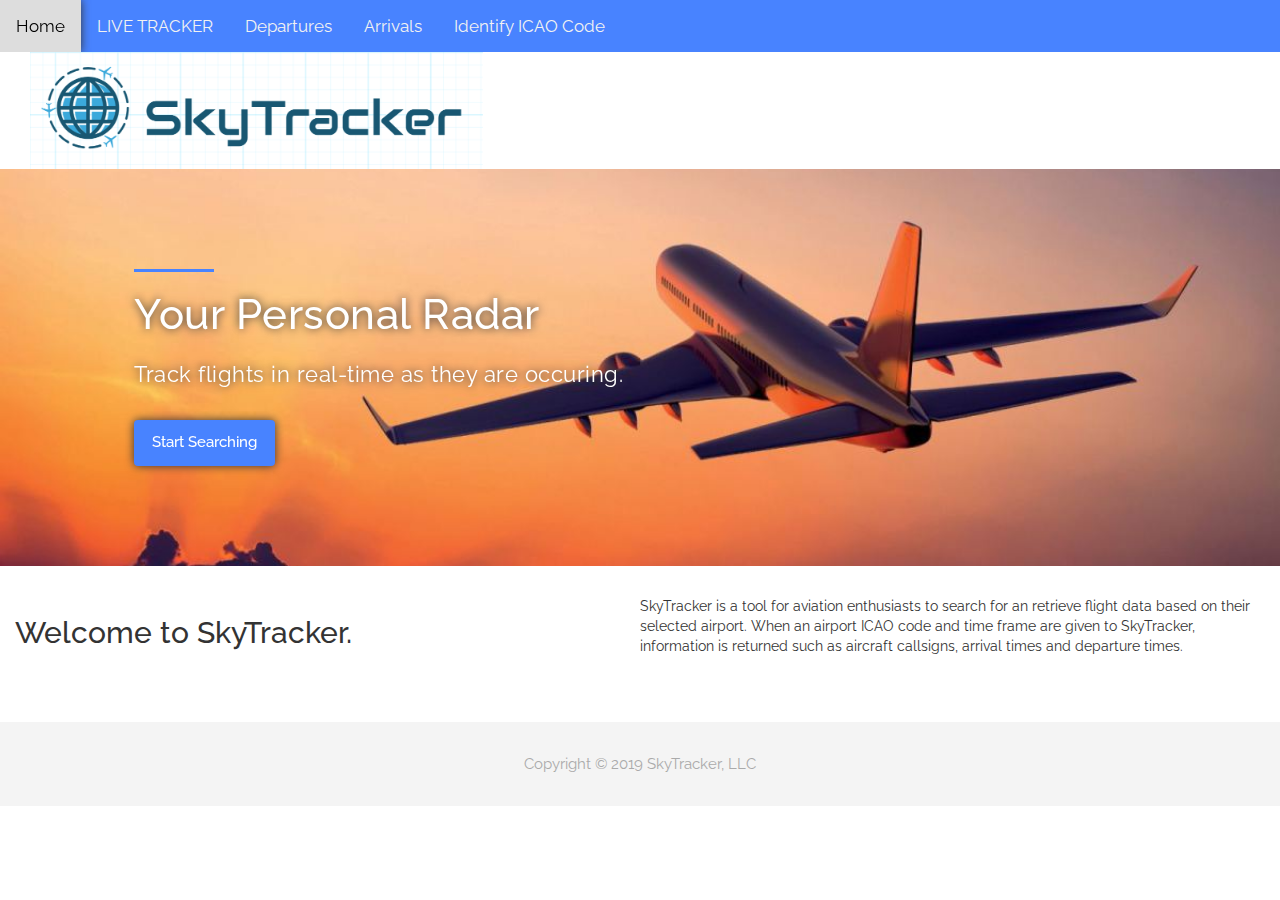
<file: index.html>
<!DOCTYPE html>
<html>

<head>
    <meta charset="utf-8">
    <meta http-equiv="X-UA-Compatible" content="IE=edge,chrome=1">
    <meta name="description" content="">
    <meta name="viewport" content="width=device-width, initial-scale=1">

    <title>SkyTracker - Real Time Aviation Data - Home</title>

    <link rel="shortcut icon" href="favicon.ico" />
    <link rel="stylesheet" href="css/bootstrap.min.css">
    <link rel="stylesheet" href="css/bootstrap-theme.min.css">
    <link rel="stylesheet" href="css/fontAwesome.css">
    <link rel="stylesheet" href="css/main.css">
    <link rel="stylesheet" href="https://cdnjs.cloudflare.com/ajax/libs/font-awesome/4.7.0/css/font-awesome.min.css">
    <link href="https://fonts.googleapis.com/css?family=Raleway:100,200,300,400,500,600,700,800,900" rel="stylesheet">
</head>

<body>
    <div class="wrap">
        <header id="header">
            <div class="container">
                <div class="topnav" id="myTopnav">
                    <a href="index.html" class="active">Home</a>
                    <a href="live.html">LIVE TRACKER</a>
                    <a href="departure.html">Departures</a>
                    <a href="arrival.html">Arrivals</a>
                    <a href="cities.html">Identify ICAO Code</a>
                    <a href="javascript:void(0);" class="icon" onclick="myFunction()">
                        <i class="fa fa-bars"></i>
                    </a>
                </div>
                <div class="row">
                    <div class="col-md-12">
                        <div class="logo">
                            <img src="img/skytrackerlogo.png" width="200" alt="SkyTracker Logo">
                        </div>
                    </div>
                </div>
            </div>
        </header>
    </div>

    <section class="banner" id="top">
        <div class="container">
            <div class="row">
                <div class="col-md-10 col-md-offset-1">
                    <div class="banner-caption">
                        <div class="line-dec"></div>
                        <h2 id="big-banner-text">Your Personal Radar</h2>
                        <span>Track flights in real-time as they are occuring.</span>
                        <div class="blue-button" id="blue-button">
                            <a class="scrollTo" data-scrollTo="popular" href="arrival.html">Start Searching</a>
                        </div>
                    </div>
                </div>
            </div>
        </div>
    </section>

    <footer>
        <div class="container">
            <div class="row">
                <div class="grid-container">
                    <div class="footer-header">

                    </div>
                    <div class="sub-body1">
                        <h2>Welcome to SkyTracker.</h2>
                    </div>
                    <div class="sub-body2">
                        SkyTracker is a tool for aviation enthusiasts to search for an retrieve flight data based on their selected airport. When an airport ICAO code and time frame are given to SkyTracker, information is returned such as aircraft callsigns, arrival times and
                        departure times.
                    </div>
                </div>
            </div>
        </div>
    </footer>

    <div class="sub-footer">
        <p>Copyright &copy; 2019 SkyTracker, LLC</p>
    </div>

    <script src="https://ajax.googleapis.com/ajax/libs/jquery/1.11.2/jquery.min.js" type="text/javascript"></script>
    <script>
        window.jQuery || document.write('<script src="js/vendor/jquery-1.11.2.min.js"><\/script>')
    </script>
    <script src="js/vendor/bootstrap.min.js"></script>
    <script src="js/responsivemenu.js"></script>
    <script src="js/arrivals.js"></script>
</body>

</html>
</file>
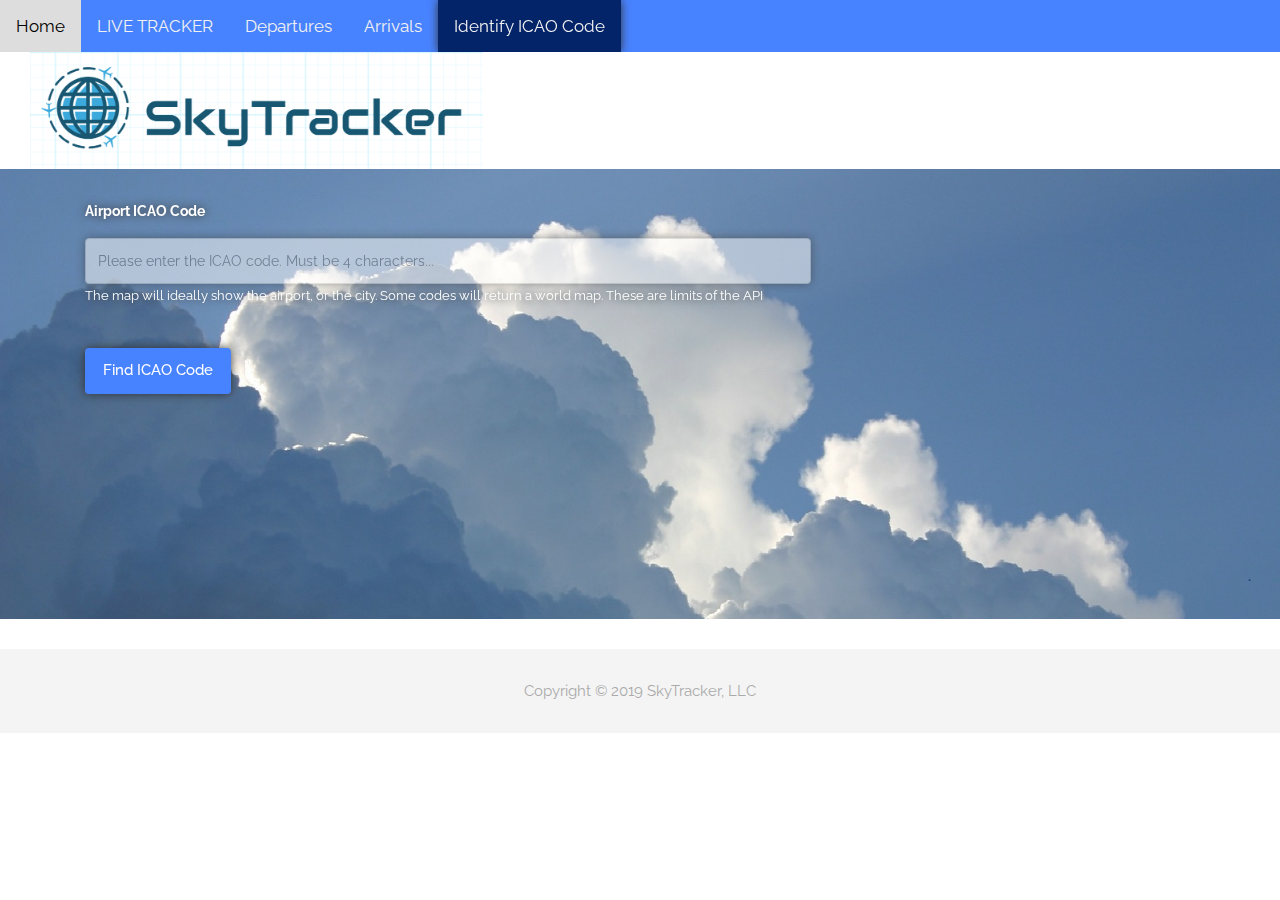
<file: cities.html>
<!DOCTYPE html>
<html>

<head>
    <meta charset="utf-8">
    <meta http-equiv="X-UA-Compatible" content="IE=edge,chrome=1">
    <title>SkyTracker - ICAO Code Lookup</title>

    <meta name="description" content="">
    <meta name="viewport" content="width=device-width, initial-scale=1">

    <link rel="shortcut icon" href="favicon.ico" />
    <link rel="stylesheet" href="css/bootstrap.min.css">
    <link rel="stylesheet" href="css/bootstrap-theme.min.css">
    <link rel="stylesheet" href="css/fontAwesome.css">
    <link rel="stylesheet" href="css/main.css">
    <link rel="stylesheet" href="css/form.css">
    <link rel="stylesheet" href="https://cdnjs.cloudflare.com/ajax/libs/font-awesome/4.7.0/css/font-awesome.min.css">

    <link href="https://fonts.googleapis.com/css?family=Raleway:100,200,300,400,500,600,700,800,900" rel="stylesheet">

</head>

<body>
    <div class="wrap">
        <header id="header">
            <div class="container">
                <div class="topnav" id="myTopnav">
                    <a href="index.html">Home</a>
                    <a href="live.html">LIVE TRACKER</a>
                    <a href="departure.html">Departures</a>
                    <a href="arrival.html">Arrivals</a>
                    <a href="cities.html" class="active">Identify ICAO Code</a>
                    <a href="javascript:void(0);" class="icon" onclick="myFunction()">
                        <i class="fa fa-bars"></i>
                    </a>
                </div>
                <div class="row">
                    <div class="col-md-12">
                        <div class="logo">
                            <img src="img/skytrackerlogo.png" width="200" alt="SkyTracker Logo">
                        </div>
                    </div>
                </div>
            </div>
        </header>
    </div>

    <div class="formcontainer">
        <div class="row">
            <div class="col-25" id="cityName">
                <label class="form-titles" for="fname">Airport ICAO Code</label>
            </div>
            <div class="col-75" id="citytNameField">
                <input type="text" id="icao-code" name="city" placeholder="Please enter the ICAO code. Must be 4 characters...">
                <p id="map-disclaimer">The map will ideally show the airport, or the city. Some codes will return a world map. These are limits of the API</p>
            </div>
        </div>
        <div class="row">
            <div class="col-25" id="subject">
            </div>
            <div class="blue-button">
                <a class="scrollTo" data-scrollTo="popular" id="city-button">Find ICAO Code</a>
            </div>
            <div class="row" id="output-title">

            </div>
            <div class="row" id="output-field">

            </div>
        </div>
    </div>
    </div>

    <footer>
        <div class="container">

        </div>
    </footer>

    <div class="sub-footer">
        <p>Copyright &copy; 2019 SkyTracker, LLC</p>
    </div>

    <script src="https://ajax.googleapis.com/ajax/libs/jquery/1.11.2/jquery.min.js" type="text/javascript"></script>
    <script>
        window.jQuery || document.write('<script src="js/vendor/jquery-1.11.2.min.js"><\/script>')
    </script>

    <script src="js/vendor/bootstrap.min.js"></script>
    <script src="js/responsivemenu.js"></script>
    <script src="js/icao.js"></script>
</body>

</html>
</file>
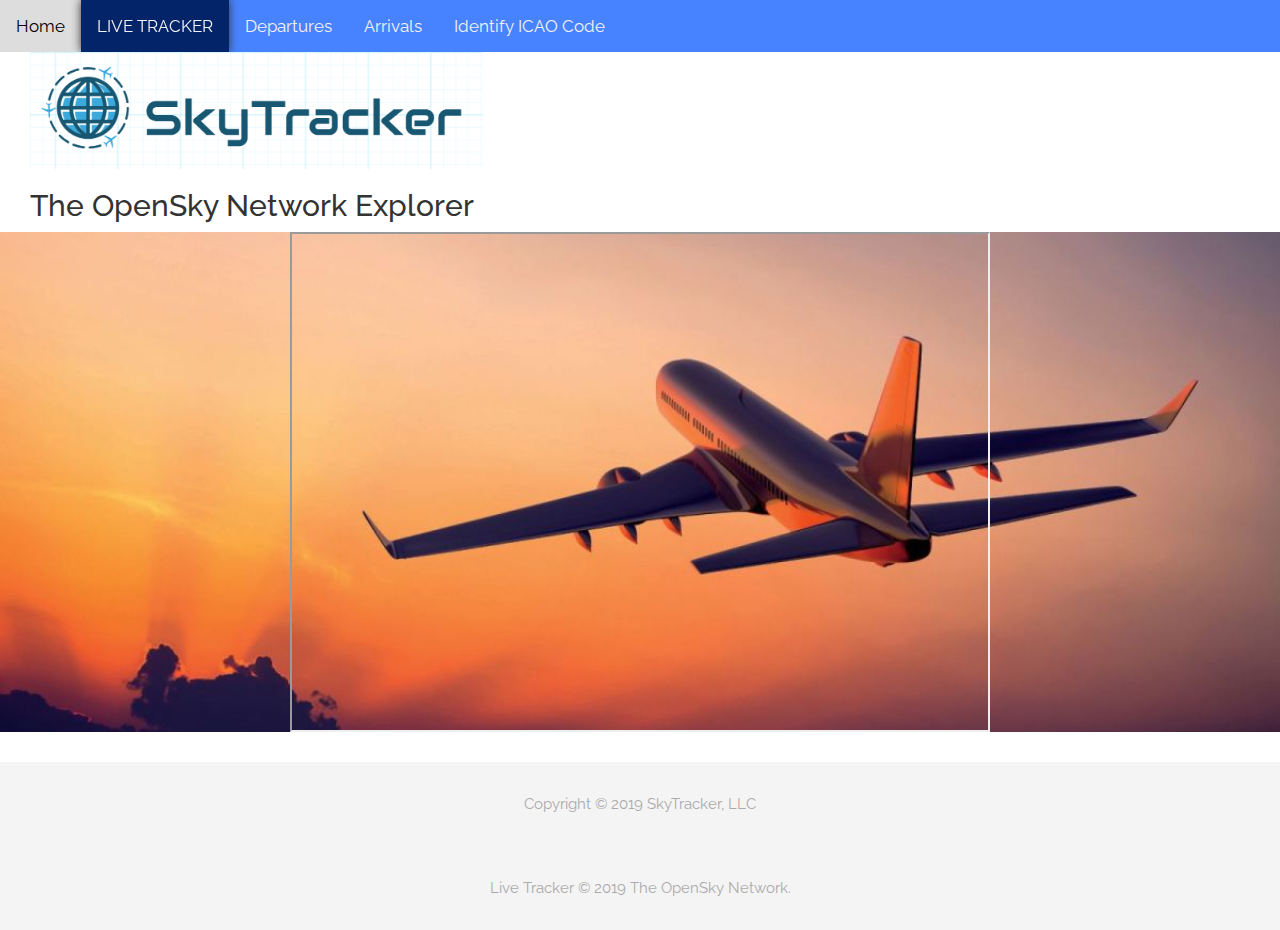
<file: live.html>
<!DOCTYPE html>
<html>

<head>
    <meta charset="utf-8">
    <meta http-equiv="X-UA-Compatible" content="IE=edge,chrome=1">
    <title>SkyTracker - OpenSky Explorer</title>

    <meta name="description" content="">
    <meta name="viewport" content="width=device-width, initial-scale=1">

    <link rel="shortcut icon" href="favicon.ico" />
    <link rel="stylesheet" href="css/bootstrap.min.css">
    <link rel="stylesheet" href="css/bootstrap-theme.min.css">
    <link rel="stylesheet" href="css/fontAwesome.css">
    <link rel="stylesheet" href="css/main.css">
    <link rel="stylesheet" href="https://cdnjs.cloudflare.com/ajax/libs/font-awesome/4.7.0/css/font-awesome.min.css">

    <link href="https://fonts.googleapis.com/css?family=Raleway:100,200,300,400,500,600,700,800,900" rel="stylesheet">
</head>

<body>
    <div class="wrap">
        <header id="header">
            <div class="container">
                <div class="topnav" id="myTopnav">
                    <a href="index.html">Home</a>
                    <a href="live.html" class="active">LIVE TRACKER</a>
                    <a href="departure.html">Departures</a>
                    <a href="arrival.html">Arrivals</a>
                    <a href="cities.html">Identify ICAO Code</a>
                    <a href="javascript:void(0);" class="icon" onclick="myFunction()">
                        <i class="fa fa-bars"></i>
                    </a>
                </div>
                <div class="row">
                    <div class="col-md-12">
                        <div class="logo">
                            <img src="img/skytrackerlogo.png" width="200" alt="SkyTracker Logo">
                            <h2>The OpenSky Network Explorer</h2>
                        </div>
                    </div>
                </div>
            </div>
        </header>
    </div>
    <!--This section contains the iframe containing the live map from OpenSky API-->
    <section class="banner" id="top">
        <div class="container_live">
            <iframe src="https://opensky-network.org/iframe?c=28.950671209501403,-82.45729230903761&z=8" width="700px" height="500px"></iframe>
        </div>
    </section>

    <footer>
        <div class="container">

        </div>
    </footer>

    <div class="sub-footer">
        <p>Copyright &copy; 2019 SkyTracker, LLC</p>
        <p>Live Tracker &copy; 2019 The OpenSky Network.</p>
    </div>

    <script src="https://ajax.googleapis.com/ajax/libs/jquery/1.11.2/jquery.min.js" type="text/javascript"></script>
    <script>
        window.jQuery || document.write('<script src="js/vendor/jquery-1.11.2.min.js"><\/script>')
    </script>

    <script src="js/vendor/bootstrap.min.js"></script>
    <script src="js/responsivemenu.js"></script>
</body>

</html>
</file>
<file: css/main.css>
body {
    font-family: 'Raleway', 'sans-serif';
    background-color: #fff;
}

ul {
    list-style: none;
    margin: 0;
    padding: 0;
}

p {
    font-size: 13px;
    color: #fff;
    line-height: 24px;
    left: 0.25px;
}

#map-disclaimer {
    margin-left: 50px;
    filter: drop-shadow(0 0 5px #333);
}

section {
    padding-top: 80px;
}

.section-heading {
    text-align: center;
    margin-bottom: 60px;
}

.section-heading span {
    font-size: 17px;
    display: block;
    margin: 0px;
    color: #4883ff;
}

.section-heading h2 {
    margin-bottom: 0px;
    margin-top: 14px;
    font-size: 23px;
    font-weight: 600;
    color: #232323;
    letter-spacing: 0.5px;
}

.blue-button a {
    display: inline-block;
    background-color: #4883ff;
    color: #fff;
    font-size: 15px;
    font-weight: 500;
    padding: 10px 16px;
    text-decoration: none;
    border: 2px solid #4883ff;
    border-radius: 4px;
    transition: all 0.5s;
    filter: drop-shadow(0 0 5px #333);
}

.blue-button a:hover {
    background-color: transparent;
    color: #fff;
    border: 2px solid #fff
}


/* Header Style */

.cf:before,
.cf:after {
    content: '';
    display: table;
    visibility: hidden;
}

.cf:after {
    clear: both;
}

.cf {
    *zoom: 1;
}

#header {
    overflow: visible;
    position: relative;
    background-color: #fff;
}


/* Add a black background color to the top navigation */

.topnav {
    background-color: #4883ff;
    overflow: hidden;
}


/* Style the links inside the navigation bar */

.topnav a {
    float: left;
    display: block;
    color: #f2f2f2;
    text-align: center;
    padding: 14px 16px;
    text-decoration: none;
    font-size: 17px;
}


/* Change the color of links on hover */

.topnav a:hover {
    background-color: #ddd;
    color: black;
}


/* Add an active class to highlight the current page */

.active {
    background-color: #042469;
    color: white;
    filter: drop-shadow(0 0 5px #333);
}


/* Hide the link that should open and close the topnav on small screens */

.topnav .icon {
    display: none;
}

#header .logo {
    float: left;
}

#header .logo img {
    width: 40%;
    overflow: hidden;
}


/* Banner Style */

section.banner {
    padding: 0px;
}

.container_live {
    display: flex;
    justify-content: center
}

.banner {
    background-image: url(../img/sunsetairplane.jpg);
    background-size: cover;
    width: 100%;
    height: 100%;
    background-position: center;
    background-repeat: no-repeat;
    /* background-size: cover; */
}

.banner .banner-caption {
    padding: 100px 0px;
}

.banner .banner-caption .line-dec {
    width: 80px;
    height: 3px;
    background-color: #4883ff;
}

.banner .banner-caption h2 {
    margin-top: 20px;
    margin-bottom: 20px;
    font-size: 42px;
    letter-spacing: 0.5px;
    color: #fff;
}

#big-banner-text {
    filter: drop-shadow(0 0 5px #333);
}

.banner .banner-caption span {
    font-size: 22px;
    color: #fff;
    letter-spacing: 0.5px;
    filter: drop-shadow(0 0 5px #333);
}

.banner .banner-caption .blue-button {
    margin-top: 30px;
}

.banner .submit-form {
    border-bottom: 5px solid #4883ff;
    background-color: #fff;
    padding: 15px;
}

section.our-services .service-item .icon img {
    max-width: 100%;
}

section.our-services .service-item h4 {
    font-size: 19px;
    font-weight: 600;
    color: #232323;
    margin-top: 30px;
    margin-bottom: 15px;
}

.our-services .left-content h4 {
    font-size: 19px;
    font-weight: 600;
    color: #232323;
    margin-top: 0px;
    margin-bottom: 25px;
}

.our-services .left-content .blue-button {
    margin-top: 25px;
}

.down-services {
    border-top: 1px solid #ddd;
    margin-top: 60px;
    padding-top: 60px;
}


/* Modal button */

.modal-btn {
    display: inline-block;
    background-color: #4883ff;
    color: #fff;
    font-size: 15px;
    font-weight: 500;
    padding: 10px 16px;
    text-decoration: none;
    border: 2px solid #4883ff;
    transition: all 0.5s;
}

.modal-btn:hover {
    background-color: transparent;
    color: #4883ff;
}


/* Modal */

.modal {
    background-color: rgba(0, 0, 0, .65);
    display: none;
    overflow: auto;
    position: fixed;
    z-index: 1000;
    padding-top: 10%;
    padding-bottom: 10%;
    top: 0;
    left: 0;
    bottom: 0;
    width: 100%;
    height: 100%;
}

.modal-content .section-heading {
    text-align: left;
    margin-top: 0px!important;
}

.modal-content .section-heading h2 {
    margin-top: 10px;
}

.modal-content .left-content {
    padding: 30px;
}

.modal-content .left-content input {
    border-radius: 0px;
    padding-left: 15px;
    font-size: 13px;
    color: #aaa;
    background-color: #f4f4f4;
    border: 1px solid #eee;
    outline: none;
    box-shadow: none;
    line-height: 40px;
    height: 40px;
    width: 100%;
    margin-bottom: 25px;
}

.modal-content .left-content textarea {
    border-radius: 0px;
    padding-left: 15px;
    padding-top: 10px;
    font-size: 13px;
    color: #aaa;
    background-color: #f4f4f4;
    border: 1px solid #eee;
    outline: none;
    box-shadow: none;
    min-height: 140px;
    height: 160px;
    max-height: 180px;
    width: 100%;
    max-width: 100%;
    margin-bottom: 25px;
}

.modal-content .left-content button {
    display: inline-block;
    background-color: #4883ff;
    color: #fff;
    font-size: 15px;
    font-weight: 500;
    padding: 10px 16px;
    text-decoration: none;
    border-radius: 0px;
    border: 2px solid #4883ff;
    transition: all 0.5s;
}

.modal-content .left-content button:hover {
    background-color: transparent;
    color: #4883ff;
}

.modal-content .right-content {
    background-color: #4883ff;
    padding: 30px 30px 65px 30px;
    color: #fff;
}

.modal-content .right-content .section-heading h2 {
    color: #fff;
}

.modal-content .right-content .section-heading span {
    color: #fff;
}

.modal-content .right-content p {
    margin-bottom: 50px;
    color: #fff;
}

.modal-content .right-content ul li span {
    font-size: 13px;
    color: #fff;
    font-weight: 600;
    letter-spacing: 0.3px;
    width: 80px;
    display: inline-block;
}

.modal-content .right-content ul li a {
    font-size: 13px;
    color: #fff;
    letter-spacing: 0.5px;
    text-decoration: none;
}

.modal-content .right-content ul li {
    margin: 10px 0px;
}


/* Modal Content */

.modal-content {
    position: relative;
    top: 0px;
    width: 60%;
    margin: 0 auto;
    background-color: #fff;
    background-color: #fff;
    box-shadow: 0 8px 16px 0 rgba(0, 0, 0, 0.2), 0 6px 20px 0 rgba(0, 0, 0, 0.19);
}

.modal-animated-in {
    animation: totop-in .3s ease;
}

.modal-animated-out {
    animation: totop-out .3s ease forwards;
}

.modal-content .close {
    position: absolute;
    right: -30px;
    top: -30px;
    width: 60px;
    height: 60px;
    z-index: 9999;
    display: inline-block;
    text-align: center;
    line-height: 60px;
    background-color: #fff;
    color: #4883ff;
    border-radius: 50%;
    opacity: 1;
}

.modal-content .close:hover {
    background-color: #fff;
    color: #4883ff;
}


/* Keyframes */

@keyframes totop-in {
    0% {
        top: 600px;
        opacity: 0;
    }
    100% {
        top: 0;
        opacity: 1;
    }
}

@keyframes totop-out {
    0% {
        top: 0px;
        opacity: 1;
    }
    100% {
        top: -100%;
        opacity: 0;
    }
}

footer {
    margin-top: 30px;
}

.grid-container {
    display: grid;
    grid-template-columns: 1fr 1fr 1fr 1fr;
    grid-template-rows: 1fr 1fr;
    grid-template-areas: "sub-body1 sub-body1 sub-body2 sub-body2" ". . . ." ". . . .";
}

.sub-body1 {
    grid-area: sub-body1;
}

.sub-body2 {
    grid-area: sub-body2;
}

.sub-body1 {
    grid-area: sub-body1;
}

footer .footer-heading h4 {
    font-size: 21px;
    color: #232323;
    letter-spacing: 0.5px;
    margin-top: 15px;
    margin-bottom: 40px;
}

footer .about-st .logo {
    margin-bottom: 40px;
}

footer .about-st ul li a {
    width: 32px;
    height: 32px;
    display: inline-block;
    text-align: center;
    line-height: 32px;
    background-color: #cdcdcd;
    border-radius: 50%;
    font-size: 15px;
    color: #fff;
    margin-right: 3px;
    transition: all 0.5s;
}

footer .about-st p {
    margin-bottom: 25px;
}

footer .about-st ul li a:hover {
    background-color: #4883ff;
}

footer .contact-info p {
    margin-bottom: 25px;
}

footer .contact-info ul li {
    margin: 10px 0px;
}

footer .contact-info ul li span {
    font-size: 13px;
    color: #7a7a7a;
    font-weight: 600;
    letter-spacing: 0.3px;
    width: 80px;
    display: inline-block;
}

footer .contact-info ul li a {
    font-size: 13px;
    color: #4883ff;
    letter-spacing: 0.5px;
    text-decoration: none;
}

.sub-footer p {
    text-align: center;
    display: inline-block;
    background-color: #f4f4f4;
    width: 100%;
    margin-bottom: 0px;
    padding: 30px 0px;
    font-size: 15px;
    color: #aaaaaa;
}

.sub-footer a {
    text-decoration: none;
    color: #4883ff;
}


/* When the screen is less than 600 pixels wide, hide all links, except for the first one ("Home"). Show the link that contains should open and close the topnav (.icon) */

@media screen and (max-width: 600px) {
    .topnav a:not(:first-child) {
        display: none;
    }
    .topnav a.icon {
        float: right;
        display: block;
    }
}


/* The "responsive" class is added to the topnav with JavaScript when the user clicks on the icon. This class makes the topnav look good on small screens (display the links vertically instead of horizontally) */

@media screen and (max-width: 600px) {
    .topnav.responsive {
        position: relative;
    }
    .topnav.responsive a.icon {
        position: absolute;
        right: 0;
        top: 0;
    }
    .topnav.responsive a {
        float: none;
        display: block;
        text-align: left;
    }
}
</file>
<file: css/form.css>
* {
    box-sizing: border-box;
}

input[type=text],
select,
textarea {
    width: 60%;
    padding: 12px;
    border: 1px solid #ccc;
    border-radius: 4px;
    resize: vertical;
    opacity: 50%;
    margin-left: 50px;
    filter: drop-shadow(0 0 5px #333);
}

input[type=date] {
    margin-left: 50px;
}

#e-date {
    margin-left: 50px;
    border: 1px solid #ccc;
    border-radius: 4px;
    filter: drop-shadow(0 0 5px #333);
}

#b-date {
    margin-left: 50px;
    border: 1px solid #ccc;
    border-radius: 4px;
    filter: drop-shadow(0 0 5px #333);
}

#to-arrow {
    color: #fff;
    font-weight: bolder;
}

label {
    padding: 12px 12px 12px 0;
    display: inline-block;
    color: #fff;
    margin-left: 50px
}

#form-button {
    margin-top: 30px;
    margin-left: 50px;
    padding: 12px;
}

.form-titles {
    color: #fff;
    filter: drop-shadow(0 0 5px #333);
}

#blue-button {
    margin-top: 30px;
    margin-left: 50px;
    box-shadow: #000;
    filter: drop-shadow(0 0 5px #333);
    cursor: pointer;
}

#city-button {
    margin-top: 30px;
    margin-left: 50px;
    box-shadow: #000;
    filter: drop-shadow(0 0 5px #333);
    cursor: pointer;
}

input[type=submit] {
    background-color: #4CAF50;
    color: white;
    padding: 12px 20px;
    border: none;
    border-radius: 4px;
    cursor: pointer;
    float: right;
}

input[type=submit]:hover {
    background-color: #45a049;
}

.formcontainer {
    background-image: url(../img/sky-414198_1920.jpg);
    background-size: cover;
    background-position: center;
    background-repeat: no-repeat;
    padding: 20px;
    height: 450px;
    margin-left: auto;
    margin-right: auto
}

#output-title {
    color: #fff;
    filter: drop-shadow(0 0 30px #333);
    margin-left: 50px;
}

#output-field {
    display: flex;
    flex-direction: column;
    justify-items: center;
    margin-left: 50px;
    margin-top: 30px;
    color: #fff;
    filter: drop-shadow(0 0 30px #333);
}

#notify {
    margin-left: 50px;
    margin-top: 30px;
    color: #fff;
    filter: drop-shadow(0 0 30px #333);
}

hr {
    border: 0;
    border-top: 3px double #8c8c8c;
}


/* .output ul>li:nth-child(2n+2) {
    background-color: #e6e4e2;
} */

#output-data ul>li:nth-child(2n+2) {
    background-color: #e6e4e2;
}


/* Clear floats after the columns */

.row:after {
    content: "";
    display: table;
    clear: both;
}


/* Responsive layout - when the screen is less than 600px wide, 
make the two columns stack on top of each other instead of next 
to each other. Also create the hamburger menu. */

@media screen and (max-width: 600px) {
    .col-25,
    .col-75,
    input[type=submit] {
        width: 100%;
        margin-top: 0;
    }
}
</file>
